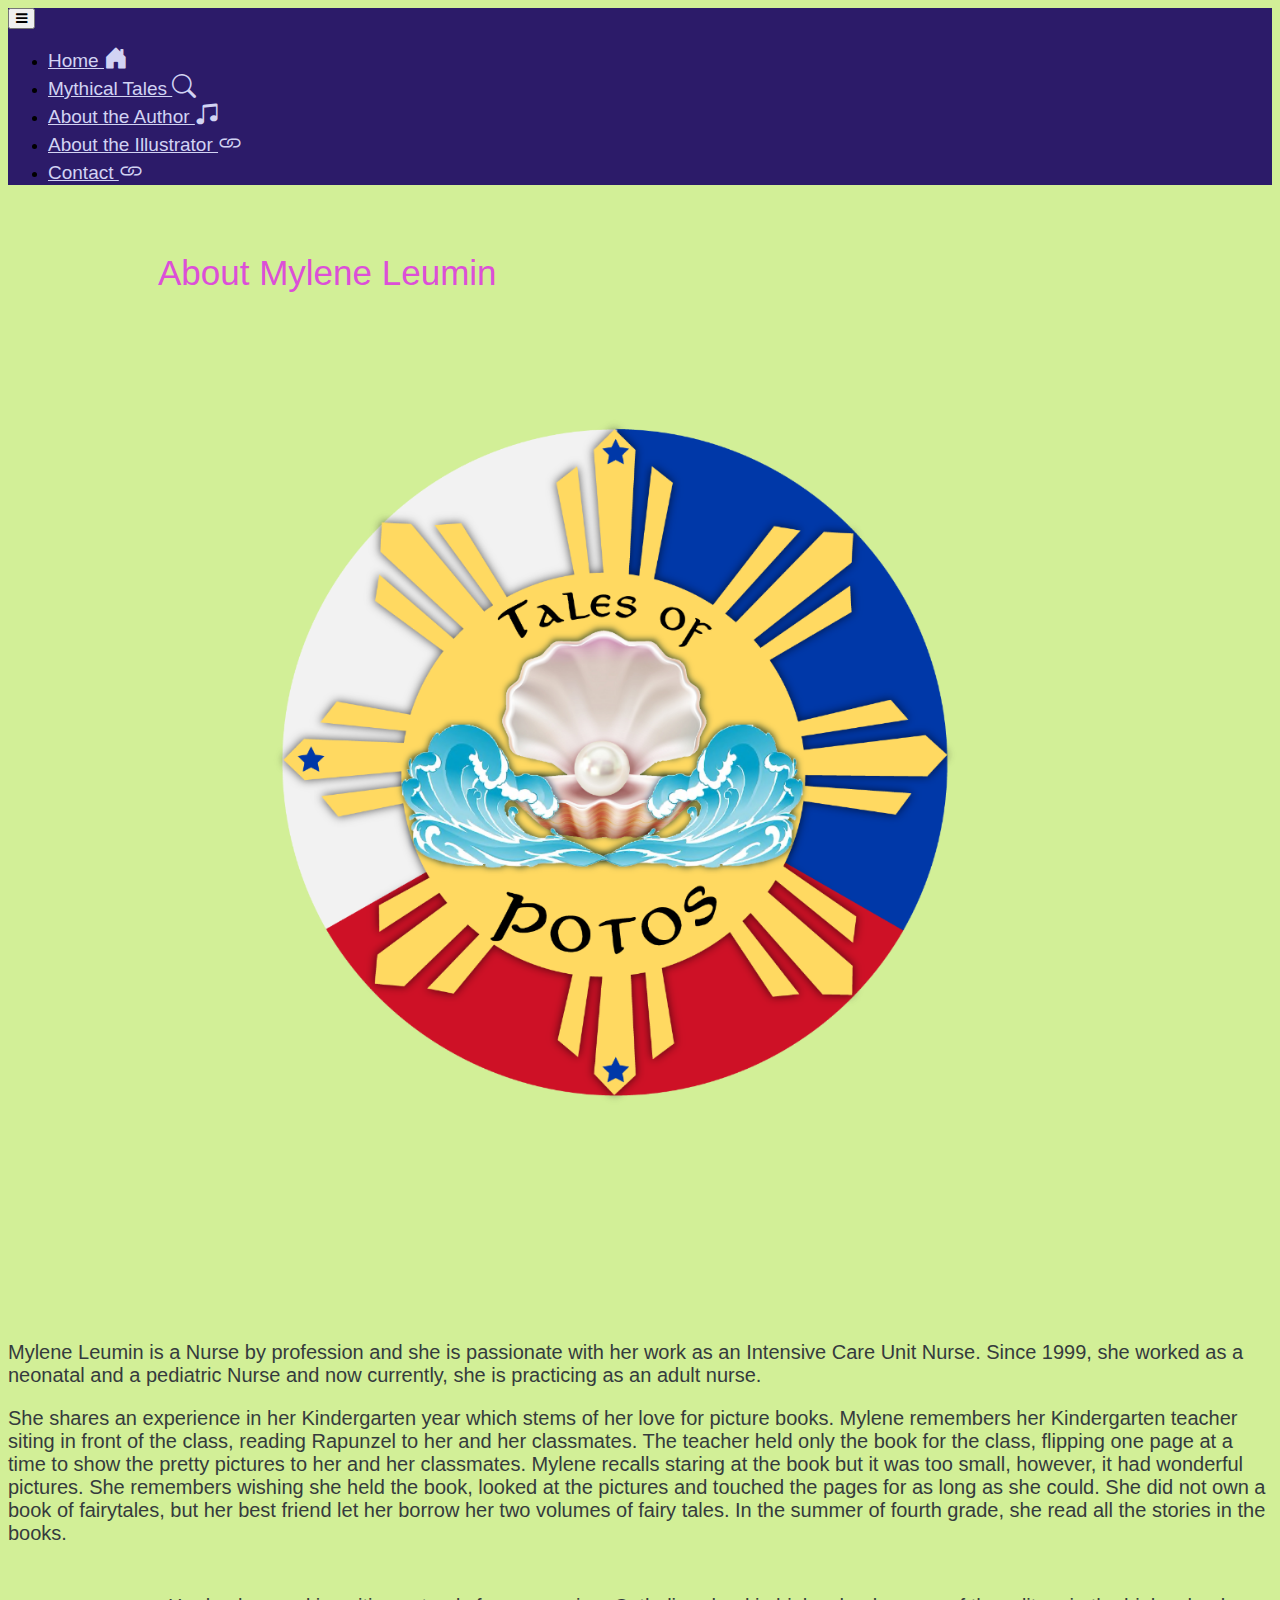
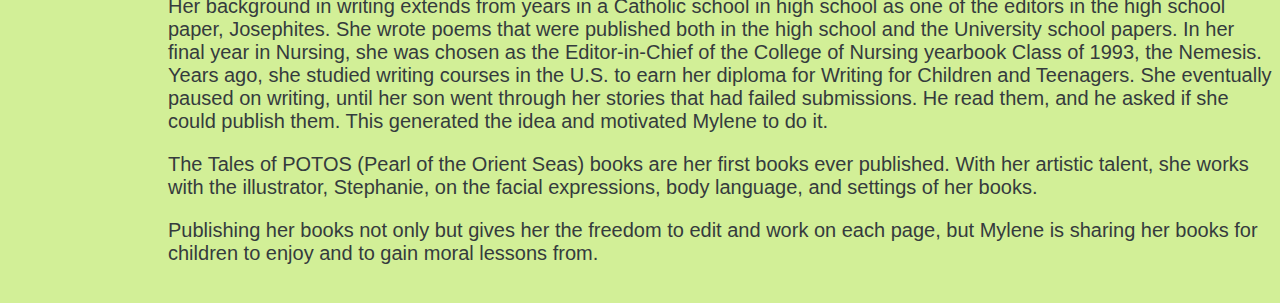
<file: author.html>
<!-- provides a short description of Sweet Tooth Inc. Nav bar to home page. -->
<!DOCTYPE html>
<html lang="en">
<head>
    <meta chartset="UTF-8">
    <meta name="viewport" content="width=device-width, initial-scale=1.0">
    <title>Piano Portfolio</title>
    <link href="https://cdn.jsdelivr.net/npm/bootstrap@5.1.3/dist/css/bootstrap.min.css" rel="stylesheet" integrity="sha384-1BmE4kWBq78iYhFldvKuhfTAU6auU8tT94WrHftjDbrCEXSU1oBoqyl2QvZ6jIW3" crossorigin="anonymous">
    <link rel="stylesheet" href="web_design.css">
    <link rel="stylesheet" href="https://cdnjs.cloudflare.com/ajax/libs/font-awesome/4.7.0/css/font-awesome.min.css">
</head>

<body>
    <nav class="navbar navbar-customclass navbar-expand-lg">
    <div class="container-fluid">
        <a class="navbar-brand" href="#"></a>
        <button class="navbar-toggler" type="button" data-bs-toggle="collapse" data-bs-target="#navbarSupportedContent" aria-controls="navbarSupportedContent" aria-expanded="false" aria-label="Toggle navigation">
        <span class=" navbar-mobile navbar-toggler-icon icon" href="javascript:void(0);" onclick="myFunction()"><i class="fa fa-bars"></i></span>
        </button>
        <div class="navbar-mobile collapse navbar-collapse" id="navbarSupportedContent">
            <ul class="navbar-nav me-auto mb-2 mb-lg-0">
                <li class="nav-item">
                    <a class="nav-link" href="index.html">
                        Home  <i class="bi-house-door-fill" style="font-size: 1.5rem;"></i>
                    </a>
                    </li>
                    <li class="nav-item">
                        <a class="nav-link active" aria-current="page" href="tales.html">
                        Mythical Tales    <i class="bi-search" style="font-size: 1.5rem;"></i>
                        </a>
                    </li>
                    <li class="nav-item">
                        <a class="nav-link" href="author.html">
                        About the Author <i class="bi-music-note-beamed" style="font-size: 1.5rem;"></i>
                        </a>
                    </li>
                    <li class="nav-item">
                        <a class="nav-link" href="illustrator.html">
                        About the Illustrator <i class="bi-link" style="font-size: 1.5rem;"></i>
                        </a>
                    </li>
                    <li class="nav-item">
                        <a class="nav-link" href="contact.html">
                        Contact <i class="bi-link" style="font-size: 1.5rem;"></i>
                        </a>
                    </li>
            </ul>
        </div>
    </div>
    </nav>

    <!-- for mobile sites -->
    <script>
        function myFunction() {
          var x = document.getElementById("mynavbar-mobile");
          if (x.className === "navbar-mobile") {
            x.className += " responsive";
          } else {
            x.className = "navbar-mobile";
          }
        }
    </script>
        <div class="transition">
                <p class="padding"></p>
                    <p class="padding"></p>
                    <div class="row head_wink_wink">
                        <div class="col align_head">
                            About Mylene Leumin
                        </div>
                    </div>

                    <div class="row">
                        <div class="col-md-5 align_head">
                            <img src="logo-01.png", width="80%">
                        </div>
                        <div class="col-md-6 peepee_desc">
                            <p class="padding"></p>
                            <p class="padding"></p>
                            <p>
                                Mylene Leumin is a Nurse by profession and she is passionate with her work as an Intensive Care Unit
                                Nurse. Since 1999, she worked as a neonatal and a pediatric Nurse and now currently, she is practicing
                                as an adult nurse.
                            </p>
                            <p>
                                She shares an experience in her Kindergarten year which stems of her love for picture books.
                                Mylene remembers her Kindergarten teacher siting in front of the class, reading Rapunzel to
                                her and her classmates. The teacher held only the book for the class, flipping one page at a time to show the
                                pretty pictures to her and her classmates. Mylene recalls staring at the book but it was too
                                small, however, it had wonderful pictures. She remembers wishing she held the book, looked
                                at the pictures and touched the pages for as long as she could. She did not own a book of
                                fairytales, but her best friend let her borrow her two volumes of fairy tales. In the summer of
                                fourth grade, she read all the stories in the books.
                            </p>
                        </div>
                    </div>
                    
                    <div class="row">
                        <div class="col-md-11 peepee_desc align_subhead">
                            <p>
                                Her background in writing extends from years in a Catholic school in high school as one of the
                                editors in the high school paper, Josephites. She wrote poems that were published both in the
                                high school and the University school papers. In her final year in Nursing, she was chosen as
                                the Editor-in-Chief of the College of Nursing yearbook Class of 1993, the Nemesis. Years ago,
                                she studied writing courses in the U.S. to earn her diploma for Writing for Children and
                                Teenagers. She eventually paused on writing, until her son went through her stories that had failed
                                submissions. He read them, and he asked if she could publish them. This generated the idea and motivated
                                Mylene to do it.
                            </p>
                            <p>
                                The Tales of POTOS (Pearl of the Orient Seas) books are her first books ever published. With her
                                artistic talent, she works with the illustrator, Stephanie, on the facial expressions, body
                                language, and settings of her books.
                            </p>
                            <p>
                                Publishing her books not only but gives her the freedom to edit and work on each page, but
                                Mylene is sharing her books for children to enjoy and to gain moral lessons from.
                            </p>
                        </div>
                    </div>
            
            <!-- transition -->
        </div>
        <script src="https://cdn.jsdelivr.net/npm/bootstrap@5.1.3/dist/js/bootstrap.bundle.min.js" integrity="sha384-ka7Sk0Gln4gmtz2MlQnikT1wXgYsOg+OMhuP+IlRH9sENBO0LRn5q+8nbTov4+1p" crossorigin="anonymous"></script>
    </body>
</html>
</file>
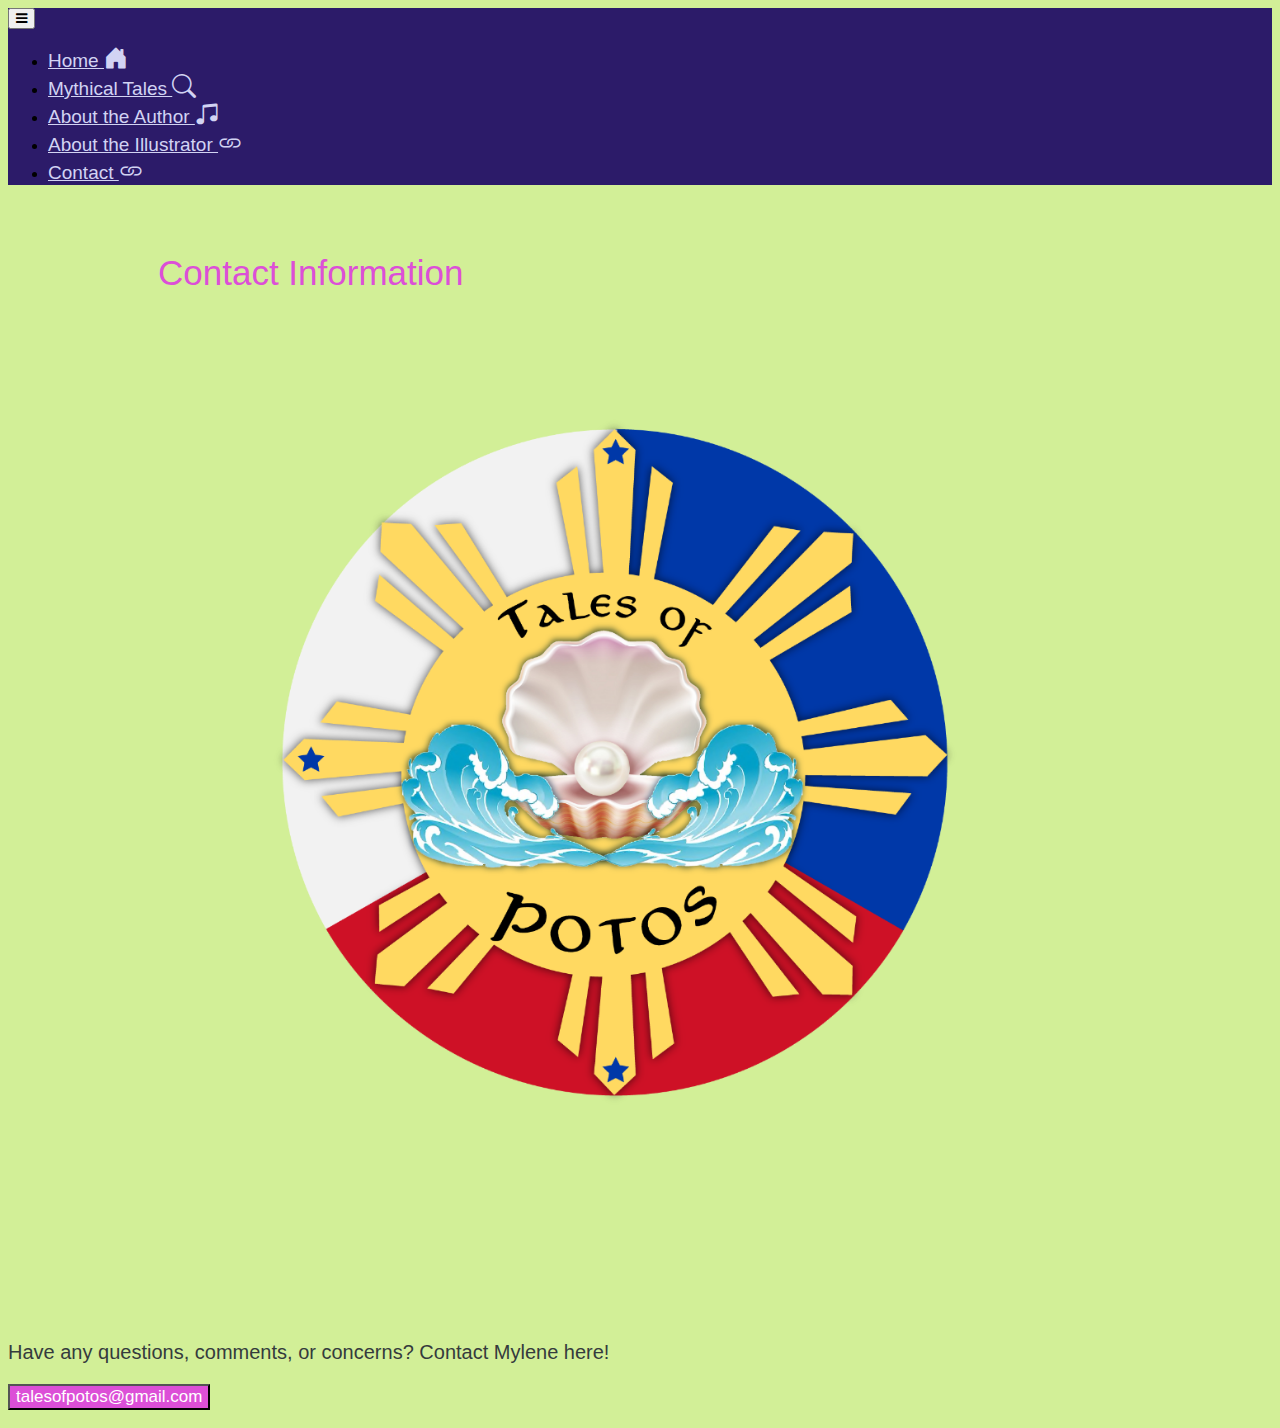
<file: contact.html>
<!-- provides a short description of Sweet Tooth Inc. Nav bar to home page. -->
<!DOCTYPE html>
<html lang="en">

<head>
    <meta chartset="UTF-8">
    <meta name="viewport" content="width=device-width, initial-scale=1.0">
    <title>Other Links</title>
    <link href="https://cdn.jsdelivr.net/npm/bootstrap@5.1.3/dist/css/bootstrap.min.css" rel="stylesheet"
        integrity="sha384-1BmE4kWBq78iYhFldvKuhfTAU6auU8tT94WrHftjDbrCEXSU1oBoqyl2QvZ6jIW3" crossorigin="anonymous">
    <link rel="stylesheet" href="web_design.css">
    <link rel="stylesheet" href="https://cdnjs.cloudflare.com/ajax/libs/font-awesome/4.7.0/css/font-awesome.min.css">
</head>

<body>
    <nav class="navbar navbar-customclass navbar-expand-lg">
        <div class="container-fluid">
            <a class="navbar-brand" href="#"></a>
            <button class="navbar-toggler" type="button" data-bs-toggle="collapse" data-bs-target="#navbarSupportedContent" aria-controls="navbarSupportedContent" aria-expanded="false" aria-label="Toggle navigation">
            <span class=" navbar-mobile navbar-toggler-icon icon" href="javascript:void(0);" onclick="myFunction()"><i class="fa fa-bars"></i></span>
            </button>
            <div class="navbar-mobile collapse navbar-collapse" id="navbarSupportedContent">
                <ul class="navbar-nav me-auto mb-2 mb-lg-0">
                    <li class="nav-item">
                        <a class="nav-link" href="index.html">
                            Home  <i class="bi-house-door-fill" style="font-size: 1.5rem;"></i>
                        </a>
                        </li>
                        <li class="nav-item">
                            <a class="nav-link active" aria-current="page" href="tales.html">
                            Mythical Tales    <i class="bi-search" style="font-size: 1.5rem;"></i>
                            </a>
                        </li>
                        <li class="nav-item">
                            <a class="nav-link" href="author.html">
                            About the Author <i class="bi-music-note-beamed" style="font-size: 1.5rem;"></i>
                            </a>
                        </li>
                        <li class="nav-item">
                            <a class="nav-link" href="illustrator.html">
                            About the Illustrator <i class="bi-link" style="font-size: 1.5rem;"></i>
                            </a>
                        </li>
                        <li class="nav-item">
                            <a class="nav-link" href="contact.html">
                            Contact <i class="bi-link" style="font-size: 1.5rem;"></i>
                            </a>
                        </li>
                </ul>
            </div>
        </div>
    </nav>

    <!-- for mobile sites -->
    <script>
        function myFunction() {
            var x = document.getElementById("mynavbar-mobile");
            if (x.className === "navbar-mobile") {
                x.className += " responsive";
            } else {
                x.className = "navbar-mobile";
            }
        }
    </script>
    <div class="transition">
        <p class="padding"></p>
        <p class="padding"></p>
        <div class="row head_wink_wink">
            <div class="col align_head">
                Contact Information
            </div>
        </div>

        <div class="row">
            <div class="col-md-5 align_head">
                <img src="logo-01.png", width="80%">
            </div>
            <div class="col-md-6 peepee_desc">
                <p class="padding"></p>
                <p class="padding"></p>
                <p>
                    Have any questions, comments, or concerns?
                    Contact Mylene here!
                </p>
                           
                <button class="btn your-mom">
                    talesofpotos@gmail.com
                </button>
            </div>
        </div>
    </div>

    </div>
    </div>
    <script src="https://cdn.jsdelivr.net/npm/bootstrap@5.1.3/dist/js/bootstrap.bundle.min.js"
        integrity="sha384-ka7Sk0Gln4gmtz2MlQnikT1wXgYsOg+OMhuP+IlRH9sENBO0LRn5q+8nbTov4+1p"
        crossorigin="anonymous"></script>
</body>

</html>
</file>
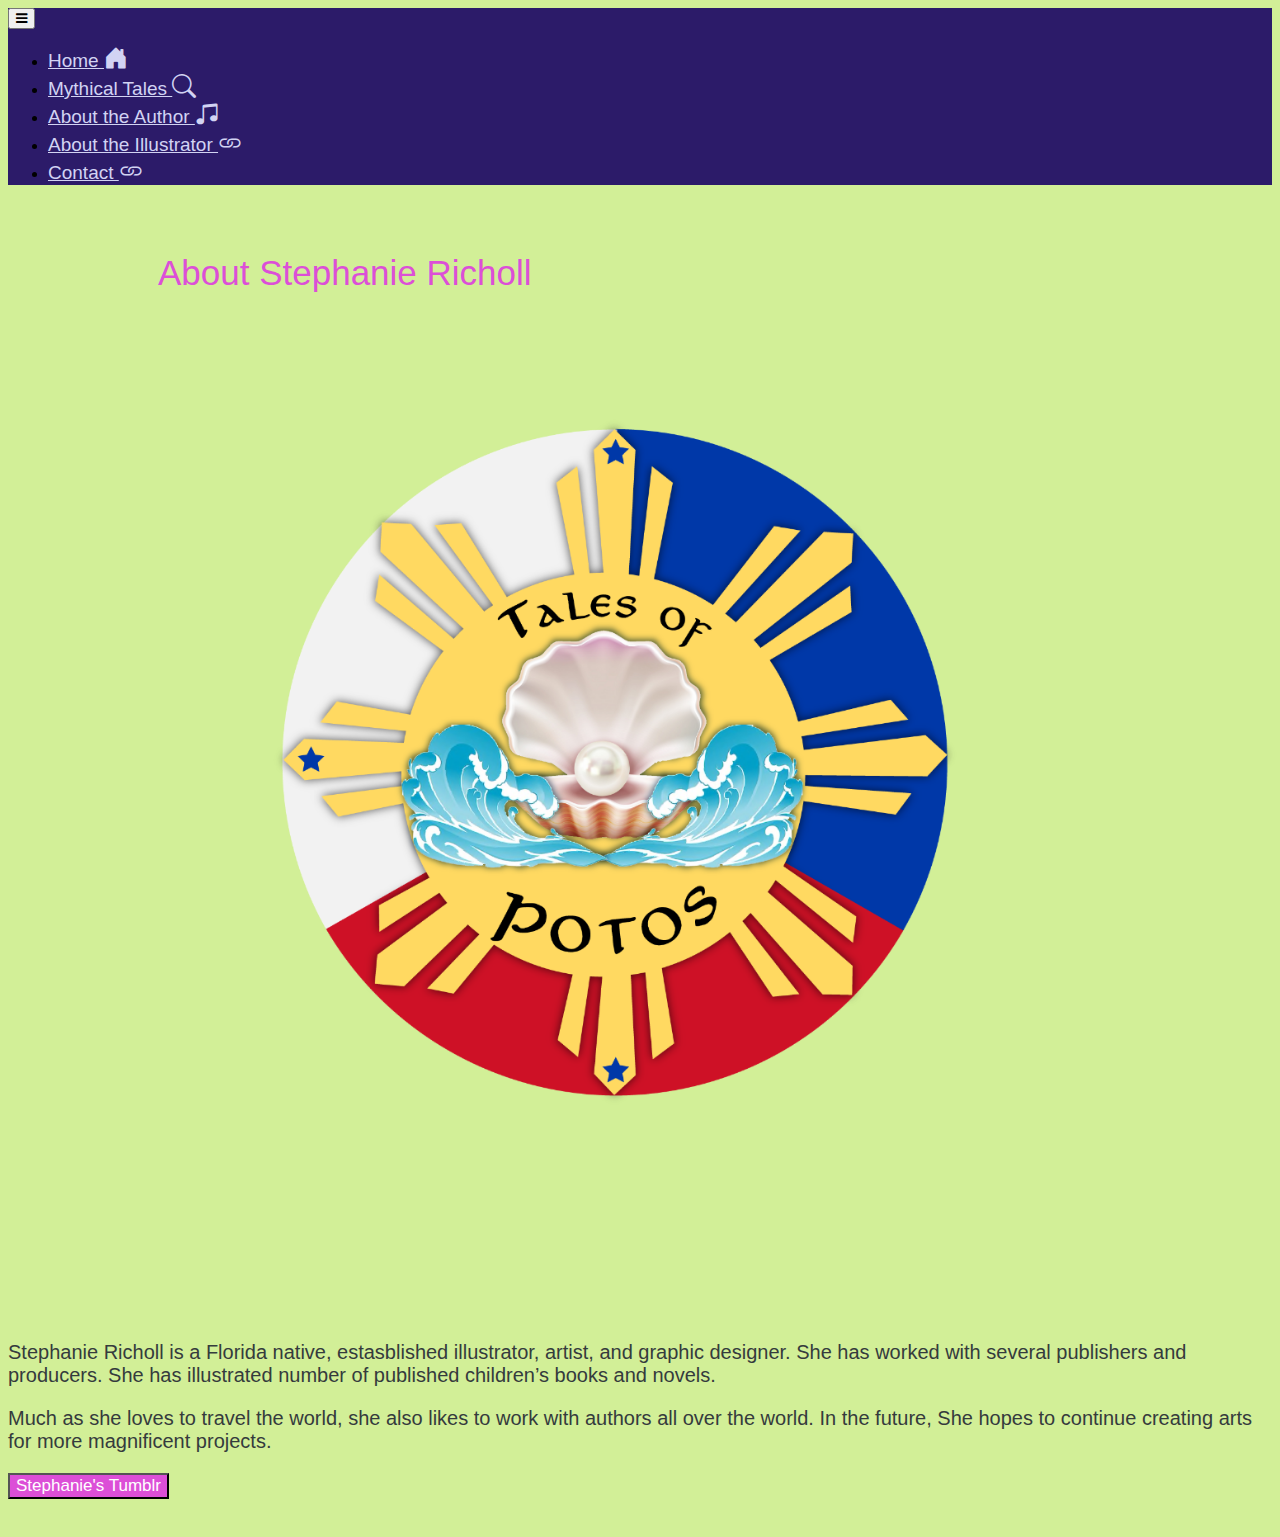
<file: illustrator.html>
<!-- provides a short description of Sweet Tooth Inc. Nav bar to home page. -->
<!DOCTYPE html>
<html lang="en">
<head>
    <meta chartset="UTF-8">
    <meta name="viewport" content="width=device-width, initial-scale=1.0">
    <title>Piano Portfolio</title>
    <link href="https://cdn.jsdelivr.net/npm/bootstrap@5.1.3/dist/css/bootstrap.min.css" rel="stylesheet" integrity="sha384-1BmE4kWBq78iYhFldvKuhfTAU6auU8tT94WrHftjDbrCEXSU1oBoqyl2QvZ6jIW3" crossorigin="anonymous">
    <link rel="stylesheet" href="web_design.css">
    <link rel="stylesheet" href="https://cdnjs.cloudflare.com/ajax/libs/font-awesome/4.7.0/css/font-awesome.min.css">
</head>

<body>
    <nav class="navbar navbar-customclass navbar-expand-lg">
    <div class="container-fluid">
        <a class="navbar-brand" href="#"></a>
        <button class="navbar-toggler" type="button" data-bs-toggle="collapse" data-bs-target="#navbarSupportedContent" aria-controls="navbarSupportedContent" aria-expanded="false" aria-label="Toggle navigation">
        <span class=" navbar-mobile navbar-toggler-icon icon" href="javascript:void(0);" onclick="myFunction()"><i class="fa fa-bars"></i></span>
        </button>
        <div class="navbar-mobile collapse navbar-collapse" id="navbarSupportedContent">
            <ul class="navbar-nav me-auto mb-2 mb-lg-0">
                <li class="nav-item">
                    <a class="nav-link" href="index.html">
                        Home  <i class="bi-house-door-fill" style="font-size: 1.5rem;"></i>
                    </a>
                    </li>
                    <li class="nav-item">
                        <a class="nav-link active" aria-current="page" href="tales.html">
                        Mythical Tales    <i class="bi-search" style="font-size: 1.5rem;"></i>
                        </a>
                    </li>
                    <li class="nav-item">
                        <a class="nav-link" href="author.html">
                        About the Author <i class="bi-music-note-beamed" style="font-size: 1.5rem;"></i>
                        </a>
                    </li>
                    <li class="nav-item">
                        <a class="nav-link" href="illustrator.html">
                        About the Illustrator <i class="bi-link" style="font-size: 1.5rem;"></i>
                        </a>
                    </li>
                    <li class="nav-item">
                        <a class="nav-link" href="contact.html">
                        Contact <i class="bi-link" style="font-size: 1.5rem;"></i>
                        </a>
                    </li>
            </ul>
        </div>
    </div>
    </nav>

    <!-- for mobile sites -->
    <script>
        function myFunction() {
          var x = document.getElementById("mynavbar-mobile");
          if (x.className === "navbar-mobile") {
            x.className += " responsive";
          } else {
            x.className = "navbar-mobile";
          }
        }
    </script>
        <div class="transition">
                <p class="padding"></p>
                    <p class="padding"></p>
                    <div class="row head_wink_wink">
                        <div class="col align_head">
                            About Stephanie Richoll
                        </div>
                    </div>

                    <div class="row">
                        <div class="col-md-5 align_head">
                            <img src="logo-01.png", width="80%">
                        </div>
                        <div class="col-md-6 peepee_desc">
                            <p class="padding"></p>
                            <p class="padding"></p>
                            <p>
                                Stephanie Richoll is a Florida native, estasblished illustrator, artist, and graphic designer. She has worked
                                with several publishers and producers. She has illustrated number of published children’s books and
                                novels.
                            </p>
                            <p>
                                Much as she loves to travel the world, she also likes to work with authors all over the world. In the
                                future, She hopes to continue creating arts for more magnificent projects.
                            </p>
                            <button class="btn your-mom" onclick="window.location.href='https://stephaniericholl.tumblr.com/';">
                                Stephanie's Tumblr
                            </button>
                            </p>
                        </div>
                    </div>
            
            <!-- transition -->
        </div>
        <script src="https://cdn.jsdelivr.net/npm/bootstrap@5.1.3/dist/js/bootstrap.bundle.min.js" integrity="sha384-ka7Sk0Gln4gmtz2MlQnikT1wXgYsOg+OMhuP+IlRH9sENBO0LRn5q+8nbTov4+1p" crossorigin="anonymous"></script>
    </body>
</html>
</file>
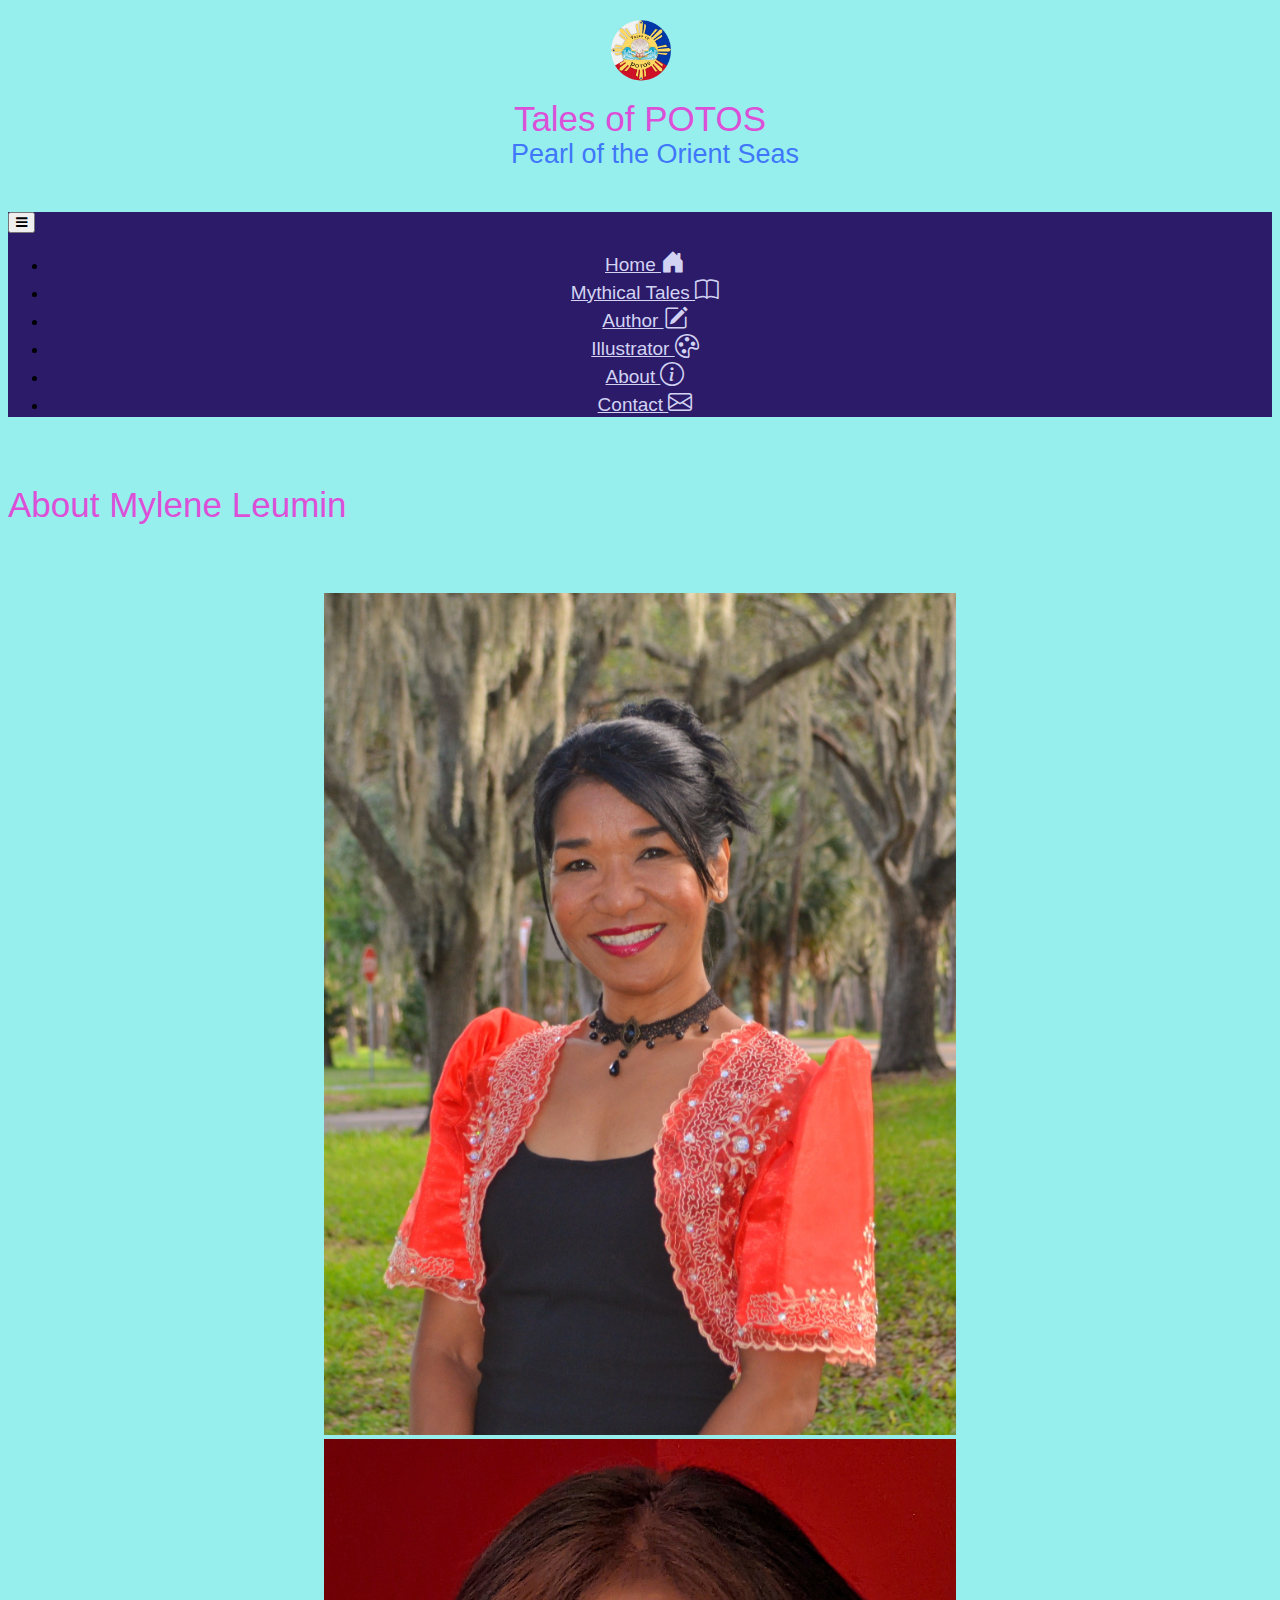
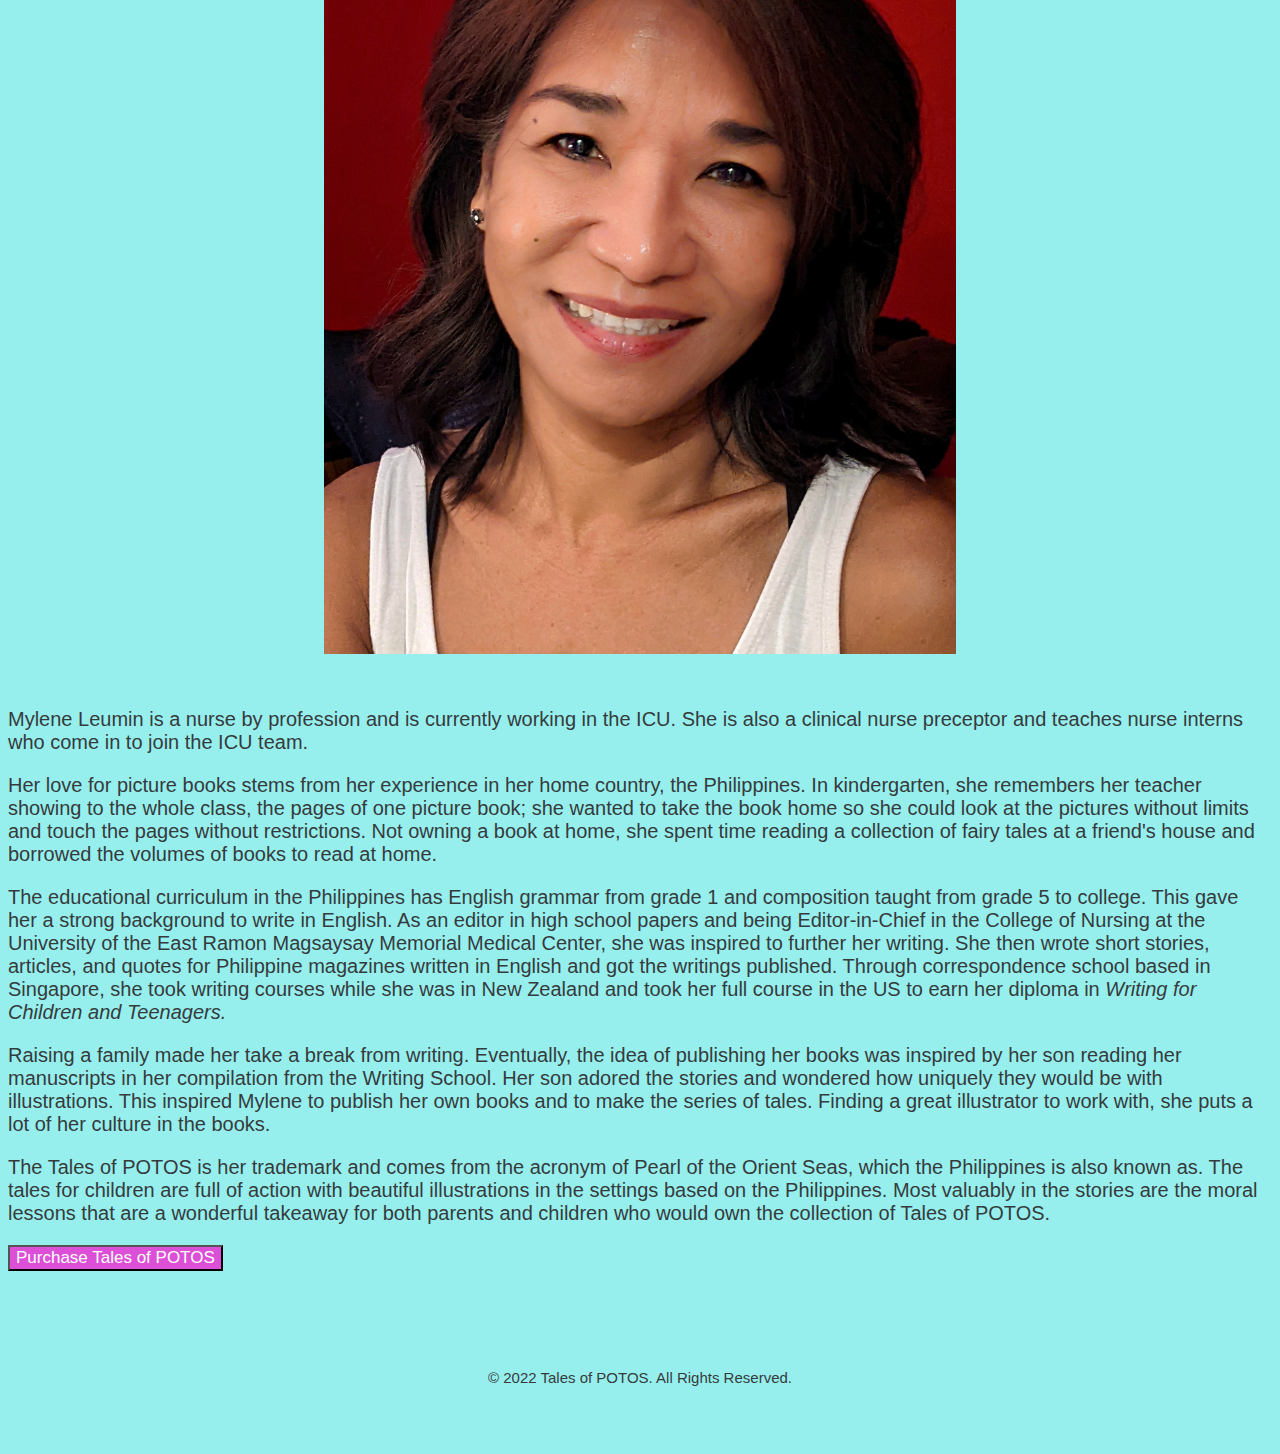
<file: templates/author.html>
<!-- provides a short description of Sweet Tooth Inc. Nav bar to home page. -->
<!DOCTYPE html>
<html lang="en">
<head>
    <meta chartset="UTF-8">
    <meta name="viewport" content="width=device-width, initial-scale=1.0">
    <title>About the Author</title>
    <link href="https://cdn.jsdelivr.net/npm/bootstrap@5.1.3/dist/css/bootstrap.min.css" rel="stylesheet" integrity="sha384-1BmE4kWBq78iYhFldvKuhfTAU6auU8tT94WrHftjDbrCEXSU1oBoqyl2QvZ6jIW3" crossorigin="anonymous">
    <link rel="stylesheet" href="../static/web_design.css">
    <link rel="stylesheet" href="https://cdnjs.cloudflare.com/ajax/libs/font-awesome/4.7.0/css/font-awesome.min.css">
</head>

<body>
    <center>
        <img src="../static/logo-01.png", width="80px">
        <div class="row justify-content-center align-items-center">
            <div class="col-md-12 head_wink_wink" style="margin : 0; padding-top:0; margin-bottom: 0;">
                Tales of POTOS
            </div>
            <div class="col-md-12 deez_nuts_subhead" style="margin : 0; padding-top:0; margin-bottom: 0;">
                Pearl of the Orient Seas
            </div>
        </div>
    </center>

    <p class="padding"></p>

        <nav class="navbar navbar-customclass navbar-expand-lg">
            <div class="container-fluid">
                <a class="navbar-brand" href="#"></a>
                <button class="navbar-toggler" type="button" data-bs-toggle="collapse" data-bs-target="#navbarSupportedContent" aria-controls="navbarSupportedContent" aria-expanded="false" aria-label="Toggle navigation">
                <span class=" navbar-mobile navbar-toggler-icon icon" href="javascript:void(0);" onclick="myFunction()"><i class="fa fa-bars"></i></span>
                </button>
                <div class="navbar-mobile collapse navbar-collapse" id="navbarSupportedContent">
                    <center>
                    <div class="container">
                    <ul class="navbar-nav me-auto mb-2 mb-lg-0">
                        <li class="nav-item">
                        <a class="nav-link" href="../index.html">
                            Home  <i class="bi-house-door-fill" style="font-size: 1.5rem;"></i>
                        </a>
                        </li>
                        <li class="nav-item">
                            <a class="nav-link active" aria-current="page" href="../templates/tales.html">
                            Mythical Tales    <i class="bi-book" style="font-size: 1.5rem;"></i>
                            </a>
                        </li>
                        <li class="nav-item">
                            <a class="nav-link" href="../templates/author.html">
                            Author <i class="bi-pencil-square" style="font-size: 1.5rem;"></i>
                            </a>
                        </li>
                        <li class="nav-item">
                            <a class="nav-link" href="../templates/illustrator.html">
                            Illustrator <i class="bi-palette" style="font-size: 1.5rem;"></i>
                            </a>
                        </li>
                        <li class="nav-item">
                            <a class="nav-link active" aria-current="page" href="../templates/about.html">
                            About    <i class="bi-info-circle" style="font-size: 1.5rem;"></i>
                            </a>
                        </li>
                        <li class="nav-item">
                            <a class="nav-link active" aria-current="page" href="../templates/contact.html">
                            Contact   <i class="bi-envelope" style="font-size: 1.5rem;"></i>
                            </a>
                        </li>
                    </ul>
                    </div>
                    </center>
                </div>
            </div>
        </nav>

    <!-- for mobile sites -->
    <script>
        function myFunction() {
          var x = document.getElementById("mynavbar-mobile");
          if (x.className === "navbar-mobile") {
            x.className += " responsive";
          } else {
            x.className = "navbar-mobile";
          }
        }
    </script>
        <div class="container">
            <div class="transition">
                <p class="padding"></p>
                    <p class="padding"></p>
                    <div class="row head_wink_wink justify-content-center align-items-center">
                        <div class="col-md-11">
                            About Mylene Leumin
                        </div>
                    </div>

                    <div class="row justify-content-center align-items-center">
                        <p class="padding"></p>
                        <p class="padding"></p>
                        <div class="col-md-5">  
                            <center>            
                            <img src="../static/mom_profile.jpg", width="50%">
                            </center>  
                        </div>
                        <div class="col-md-5">
                            <center>
                            <img src="../static/mom_profile2.jpeg", width="50%">
                            </center>
                        </div>
                    <!-- </center> -->
                    </div>
                    
                    <div class="row justify-content-center align-items-center">
                        <div class="col-md-11 peepee_desc">
                            <p class="padding"></p>
                            <p>
                                Mylene Leumin is a nurse by profession and is currently working in the ICU. She is also a clinical nurse
                            preceptor and teaches nurse interns who come in to join the ICU team.
                            </p>
                            <p>Her love for picture books stems from her experience in her home country, the Philippines. In
                                kindergarten, she remembers her teacher showing to the whole class, the pages of one picture
                                book; she wanted to take the book home so she could look at the pictures without limits and
                                touch the pages without restrictions. Not owning a book at home, she spent time reading a
                                collection of fairy tales at a friend's house and borrowed the volumes of books to read at home.</p>

                                <p>The educational curriculum in the Philippines has English grammar from grade 1 and
                                    composition taught from grade 5 to college. This gave her a strong background to write in
                                    English. As an editor in high school papers and being Editor-in-Chief in the College of Nursing at
                                    the University of the East Ramon Magsaysay Memorial Medical Center, she was inspired to
                                    further her writing. She then wrote short stories, articles, and quotes for Philippine magazines
                                    written in English and got the writings published. Through correspondence school based in
                                    Singapore, she took writing courses while she was in New Zealand and took her full course in the
                                    US to earn her diploma in <em>Writing for Children and Teenagers.</em></p>

                                <p>Raising a family made her take a break from writing. Eventually, the idea of publishing her
                                    books was inspired by her son reading her manuscripts in her compilation from the Writing
                                    School. Her son adored the stories and wondered how uniquely they would be with illustrations.
                                    This inspired Mylene to publish her own books and to make the series of tales. Finding a great
                                    illustrator to work with, she puts a lot of her culture in the books.</p>

                                <p>The Tales of POTOS is her trademark and comes from the acronym of Pearl of the Orient Seas,
                                    which the Philippines is also known as. The tales for children are full of action with beautiful
                                    illustrations in the settings based on the Philippines. Most valuably in the stories are the moral
                                    lessons that are a wonderful takeaway for both parents and children who would own the
                                    collection of Tales of POTOS.</p>


                                <button class="btn your-mom" onclick="window.location.href='http://amazon.com/author/myleneleumin';">
                                    Purchase Tales of POTOS
                                </button>
                            </p>
                        </div>
                    </div>
                
                <p class="padding"></p>
                <p class="padding"></p>


                <div class="row">
                    <div class="col-lg peepee_small">
                        <center>
                            © 2022 Tales of POTOS. All Rights Reserved.
                        </center>
                    </div>
                </div>
                <p class="padding"></p>
                <p class="padding"></p>
            
            <!-- transition -->
            </div>
            <!-- container -->
        </div>
        <script src="https://cdn.jsdelivr.net/npm/bootstrap@5.1.3/dist/js/bootstrap.bundle.min.js" integrity="sha384-ka7Sk0Gln4gmtz2MlQnikT1wXgYsOg+OMhuP+IlRH9sENBO0LRn5q+8nbTov4+1p" crossorigin="anonymous"></script>
    </body>
</html>
</file>
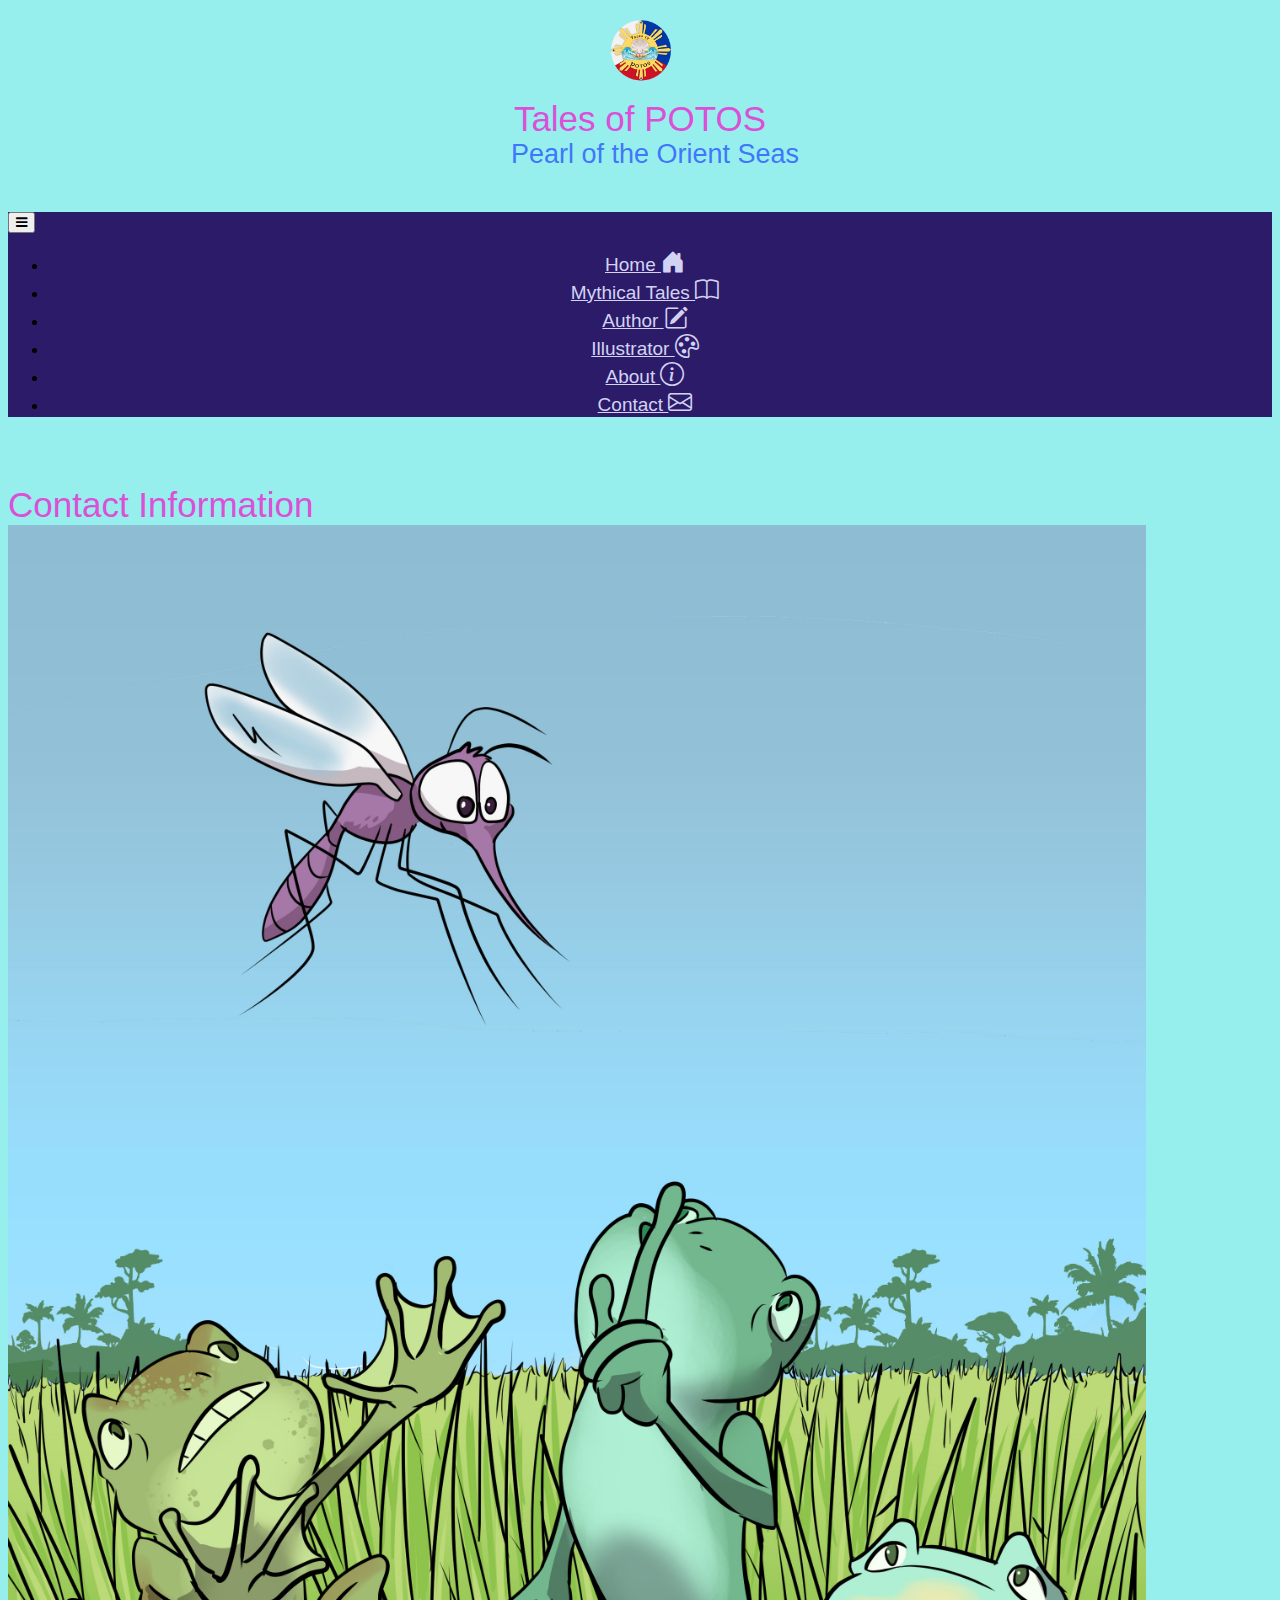
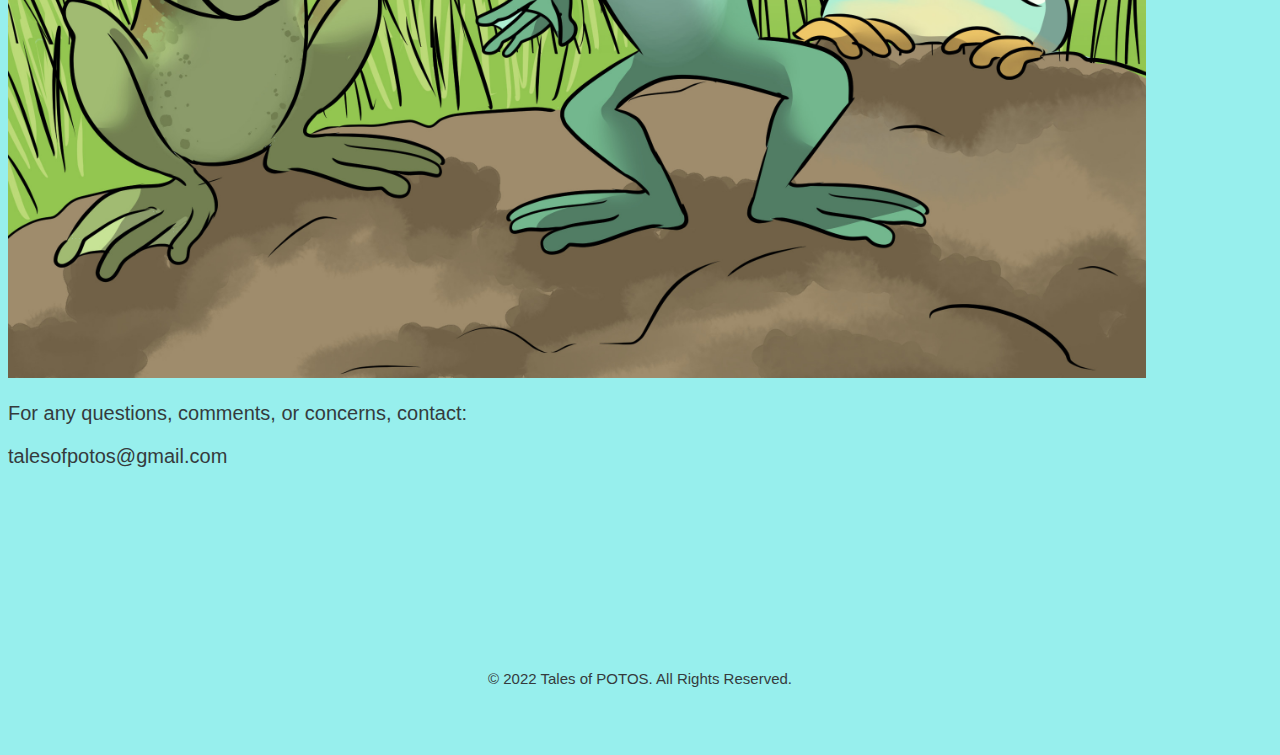
<file: templates/contact.html>
<!-- provides a short description of Sweet Tooth Inc. Nav bar to home page. -->
<!DOCTYPE html>
<html lang="en">

<head>
    <meta chartset="UTF-8">
    <meta name="viewport" content="width=device-width, initial-scale=1.0">
    <title>Other Links</title>
    <link href="https://cdn.jsdelivr.net/npm/bootstrap@5.1.3/dist/css/bootstrap.min.css" rel="stylesheet"
        integrity="sha384-1BmE4kWBq78iYhFldvKuhfTAU6auU8tT94WrHftjDbrCEXSU1oBoqyl2QvZ6jIW3" crossorigin="anonymous">
    <link rel="stylesheet" href="../static/web_design.css">
    <link rel="stylesheet" href="https://cdnjs.cloudflare.com/ajax/libs/font-awesome/4.7.0/css/font-awesome.min.css">
</head>

<body>
    <center>
        <img src="../static/logo-01.png", width="80px">
        <div class="row justify-content-center align-items-center">
            <div class="col-md-12 head_wink_wink" style="margin : 0; padding-top:0; margin-bottom: 0;">
                Tales of POTOS
            </div>
            <div class="col-md-12 deez_nuts_subhead" style="margin : 0; padding-top:0; margin-bottom: 0;">
                Pearl of the Orient Seas
            </div>
        </div>
    </center>

    <p class="padding"></p>

        <nav class="navbar navbar-customclass navbar-expand-lg">
            <div class="container-fluid">
                <a class="navbar-brand" href="#"></a>
                <button class="navbar-toggler" type="button" data-bs-toggle="collapse" data-bs-target="#navbarSupportedContent" aria-controls="navbarSupportedContent" aria-expanded="false" aria-label="Toggle navigation">
                <span class=" navbar-mobile navbar-toggler-icon icon" href="javascript:void(0);" onclick="myFunction()"><i class="fa fa-bars"></i></span>
                </button>
                <div class="navbar-mobile collapse navbar-collapse" id="navbarSupportedContent">
                    <center>
                    <div class="container">
                    <ul class="navbar-nav me-auto mb-2 mb-lg-0">
                        <li class="nav-item">
                        <a class="nav-link" href="../index.html">
                            Home  <i class="bi-house-door-fill" style="font-size: 1.5rem;"></i>
                        </a>
                        </li>
                        <li class="nav-item">
                            <a class="nav-link active" aria-current="page" href="../templates/tales.html">
                            Mythical Tales    <i class="bi-book" style="font-size: 1.5rem;"></i>
                            </a>
                        </li>
                        <li class="nav-item">
                            <a class="nav-link" href="../templates/author.html">
                            Author <i class="bi-pencil-square" style="font-size: 1.5rem;"></i>
                            </a>
                        </li>
                        <li class="nav-item">
                            <a class="nav-link" href="../templates/illustrator.html">
                            Illustrator <i class="bi-palette" style="font-size: 1.5rem;"></i>
                            </a>
                        </li>
                        <li class="nav-item">
                            <a class="nav-link active" aria-current="page" href="../templates/about.html">
                            About    <i class="bi-info-circle" style="font-size: 1.5rem;"></i>
                            </a>
                        </li>
                        <li class="nav-item">
                            <a class="nav-link active" aria-current="page" href="../templates/contact.html">
                            Contact   <i class="bi-envelope" style="font-size: 1.5rem;"></i>
                            </a>
                        </li>
                    </ul>
                    </div>
                    </center>
                </div>
            </div>
        </nav>

    <!-- for mobile sites -->
    <script>
        function myFunction() {
            var x = document.getElementById("mynavbar-mobile");
            if (x.className === "navbar-mobile") {
                x.className += " responsive";
            } else {
                x.className = "navbar-mobile";
            }
        }
    </script>
    <div class="transition">
        <div class="container">
            <p class="padding"></p>
            <p class="padding"></p>
            <div class="row head_wink_wink justify-content-center align-items-center">
                <div class="col-md-11">
                    Contact Information
                </div>
            </div>

            <div class="row justify-content-center align-items-center">
                <div class="col-md-5">
                    <img src="../static/questions_comments.jpeg", width="90%">
                </div>
                <div class="col-md-6 peepee_desc">
                    <p>
                        For any questions, comments, or concerns, contact:
                    </p>
                    <p>
                        talesofpotos@gmail.com
                    </p>
                            
                </div>
            </div>
            <p class="padding"></p>
            <p class="padding"></p>
            <p class="padding"></p>
            <p class="padding"></p>
            <p class="padding"></p>
            <p class="padding"></p>
            <div class="row">
                <div class="col-lg peepee_small">
                    <center>
                        © 2022 Tales of POTOS. All Rights Reserved.
                    </center>
                </div>
            </div>
            <p class="padding"></p>
            <p class="padding"></p>
        </div>
    </div>

    <script src="https://cdn.jsdelivr.net/npm/bootstrap@5.1.3/dist/js/bootstrap.bundle.min.js"
        integrity="sha384-ka7Sk0Gln4gmtz2MlQnikT1wXgYsOg+OMhuP+IlRH9sENBO0LRn5q+8nbTov4+1p"
        crossorigin="anonymous"></script>
</body>

</html>
</file>
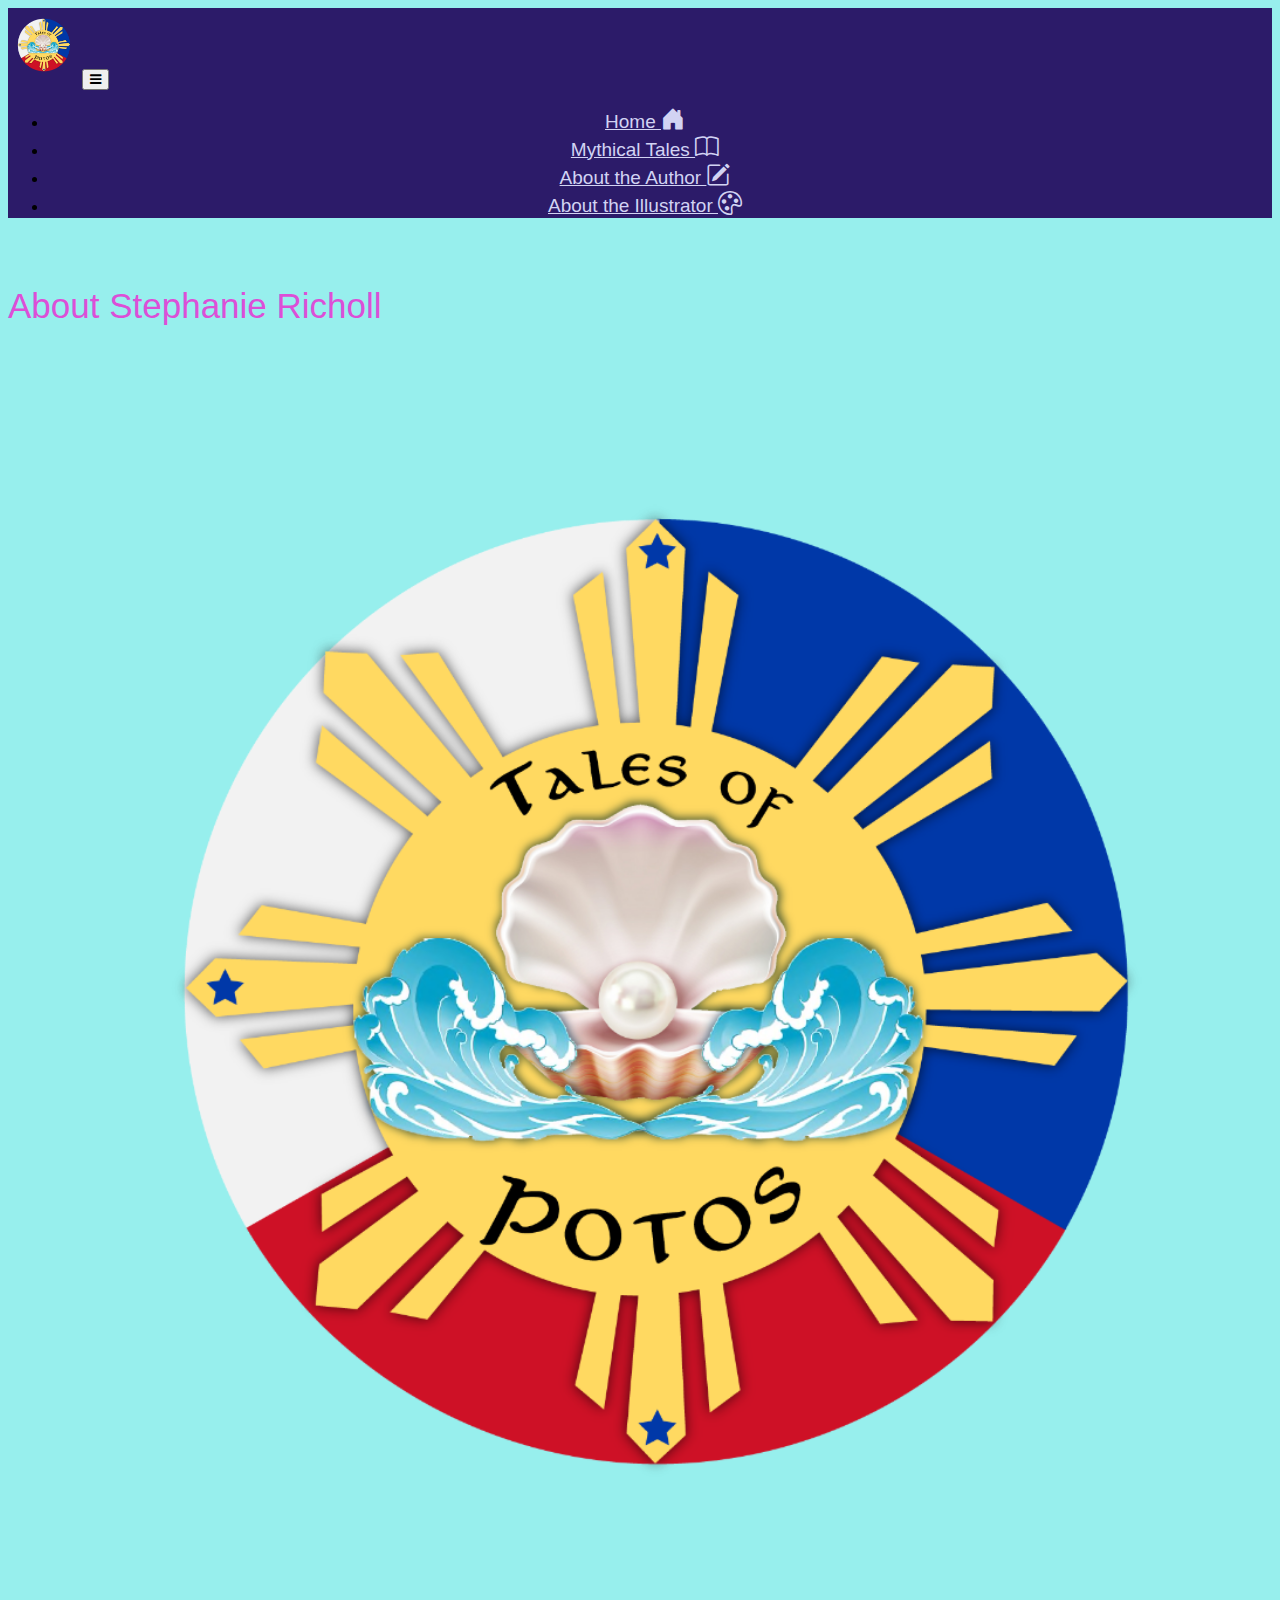
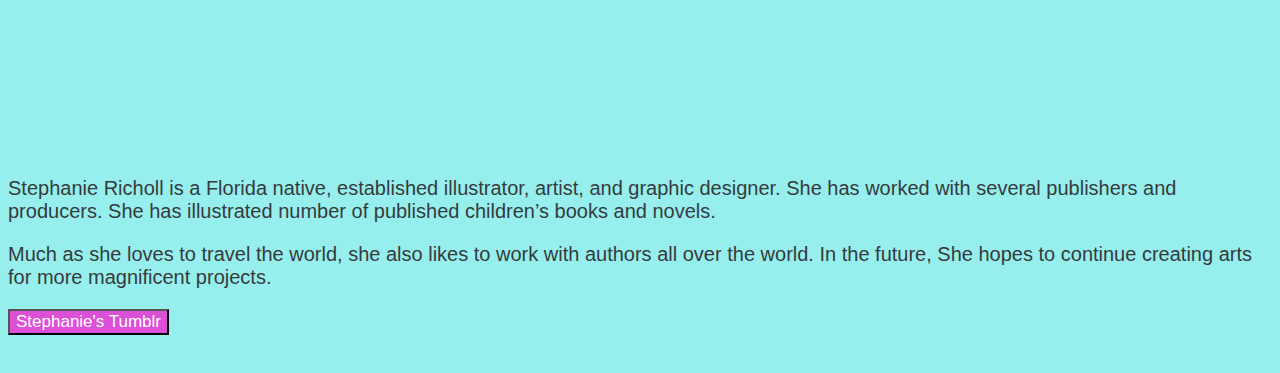
<file: templates/illustrator.html>
<!-- provides a short description of Sweet Tooth Inc. Nav bar to home page. -->
<!DOCTYPE html>
<html lang="en">
<head>
    <meta chartset="UTF-8">
    <meta name="viewport" content="width=device-width, initial-scale=1.0">
    <title>About the Illustrator</title>
    <link href="https://cdn.jsdelivr.net/npm/bootstrap@5.1.3/dist/css/bootstrap.min.css" rel="stylesheet" integrity="sha384-1BmE4kWBq78iYhFldvKuhfTAU6auU8tT94WrHftjDbrCEXSU1oBoqyl2QvZ6jIW3" crossorigin="anonymous">
    <link rel="stylesheet" href="../static/web_design.css">
    <link rel="stylesheet" href="https://cdnjs.cloudflare.com/ajax/libs/font-awesome/4.7.0/css/font-awesome.min.css">
</head>

<body>
    <nav class="navbar navbar-customclass navbar-expand-lg">
    <div class="container-fluid">
        <img src="../static/logo-01.png", width="70px">
        <a class="navbar-brand" href="#"></a>
        <button class="navbar-toggler" type="button" data-bs-toggle="collapse" data-bs-target="#navbarSupportedContent" aria-controls="navbarSupportedContent" aria-expanded="false" aria-label="Toggle navigation">
        <span class=" navbar-mobile navbar-toggler-icon icon" href="javascript:void(0);" onclick="myFunction()"><i class="fa fa-bars"></i></span>
        </button>
        <div class="navbar-mobile collapse navbar-collapse" id="navbarSupportedContent">
            <center>
            <div class="container">
            <ul class="navbar-nav me-auto mb-2 mb-lg-0">
                <li class="nav-item">
                    <a class="nav-link" href="../index.html">
                        Home  <i class="bi-house-door-fill" style="font-size: 1.5rem;"></i>
                    </a>
                </li>
                <li class="nav-item">
                    <a class="nav-link active" aria-current="page" href="../templates/tales.html">
                    Mythical Tales    <i class="bi-book" style="font-size: 1.5rem;"></i>
                    </a>
                </li>
                <li class="nav-item">
                    <a class="nav-link" href="../templates/author.html">
                    About the Author <i class="bi-pencil-square" style="font-size: 1.5rem;"></i>
                    </a>
                </li>
                <li class="nav-item">
                    <a class="nav-link" href="templates/illustrator.html">
                    About the Illustrator <i class="bi-palette" style="font-size: 1.5rem;"></i>
                    </a>
                </li>
            </ul>
            </div>
            </center>
        </div>
    </div>
    </nav>

    <!-- for mobile sites -->
    <script>
        function myFunction() {
          var x = document.getElementById("mynavbar-mobile");
          if (x.className === "navbar-mobile") {
            x.className += " responsive";
          } else {
            x.className = "navbar-mobile";
          }
        }
    </script>
        <div class="container">
            <div class="transition">
                <p class="padding"></p>
                    <p class="padding"></p>
                    <div class="row head_wink_wink justify-content-center align-items-center">
                        <div class="col-md-11">
                            About Stephanie Richoll
                        </div>
                    </div>

                    <div class="row justify-content-center align-items-center">
                        <div class="col-md-5">
                            <img src="../static/logo-01.png", width="100%">
                        </div>
                        <div class="col-md-6 peepee_desc">
                            <p class="padding"></p>
                            <p class="padding"></p>
                            <p>
                                Stephanie Richoll is a Florida native, established illustrator, artist, and graphic designer. She has worked
                                with several publishers and producers. She has illustrated number of published children’s books and
                                novels.
                            </p>
                            <p>
                                Much as she loves to travel the world, she also likes to work with authors all over the world. In the
                                future, She hopes to continue creating arts for more magnificent projects.
                            </p>
                            <button class="btn your-mom" onclick="window.location.href='https://stephaniericholl.tumblr.com/';">
                                Stephanie's Tumblr
                            </button>
                            </p>
                        </div>
                    </div>
            
            <!-- transition -->
            </div>
        <!-- container -->
        </div>
        <script src="https://cdn.jsdelivr.net/npm/bootstrap@5.1.3/dist/js/bootstrap.bundle.min.js" integrity="sha384-ka7Sk0Gln4gmtz2MlQnikT1wXgYsOg+OMhuP+IlRH9sENBO0LRn5q+8nbTov4+1p" crossorigin="anonymous"></script>
    </body>
</html>
</file>
<file: web_design.css>
/********************************* for boobstrap icons***********************************/
@import url("https://cdn.jsdelivr.net/npm/bootstrap-icons@1.8.1/font/bootstrap-icons.css");

/********************************* page transitions ************************************/
.transition {
    animation: transitionIn 1.1s;
}

@keyframes transitionIn {
    from {
        opacity: 0;
        transform: translateY(20px);
    }

    to {
        opacity: 1;
        transform: translateY(0px);
    }
}

@keyframes transitionDown {
    from {
        opacity: 0;
        transform: translateY(-20px);
    }

    to {
        opacity: 1;
        transform: translateY(0px);
    }
}

/************************************ navigation bar bullshit ***********************************/
.navbar-customclass {

    /* background-color:#c6e2ff; */
    background-color:#2c1b69;
}
/* changing brand text color*/
.navbar-customclass .navbar-brand,
.navbar-customclass .navbar-text {
    color:white;
    font-size: 17px;
    font-family: 'Trebuchet MS', sans-serif;
}
/* navigation link text color */
.navbar-customclass .navbar-nav .nav-link {
    color:#d2d3f3;
    padding-right: 30px;
    font-size:19px;
    font-family: 'Trebuchet MS', sans-serif;
}
/* navigation links anchor hover and active styles */
.navbar-customclass .nav-item.active .nav-link,
.navbar-customclass .nav-item:hover .nav-link {
    color:white;
    font-size: 19px;
    font-family: 'Trebuchet MS', sans-serif;
}

 /********************** color theme, background, and formatting *************************/
body {
    background-color: #d2ef97;
    background-size: auto;
    }
            
    .the-row {
        background-color:#c6e2ff;
        height: 400px;
    }

    .your-mom {
        background-color: #dc4fd7;
        color: white;
        font-size: 17px;
        font-family: 'Trebuchet MS', sans-serif;
    }

    .padding {
        padding-top: 10px;
        
    }

    .head_wink_wink {
        color: #dc4fd7;
        font-size: 35px;
        font-family: 'Geneva', sans-serif;
    }

    .deez_nuts_subhead {
        font-size: 27px;
        padding-left: 30px;
        padding-top: 10px;
        border-top: #c0c0c0;
        color: #3f77fa;
        font-family: 'Geneva', sans-serif;
    }

    .peepee_desc {
        padding-bottom: 10px;
        color: #353b3d;
        font-size: 20px;
        font-family: 'Geneva', sans-serif;
    }

    .row .align_head{
        text-align:left;
        padding-left:150px;
        }

    .row .align_subhead{
        text-align:left;
        padding-left:160px;
        }

    .contact {
        color: #94dbff;
        font-size: 17px;
        font-family: 'Geneva', sans-serif;
    }
</file>
<file: static/web_design.css>
/********************************* for boobstrap icons***********************************/
@import url("https://cdn.jsdelivr.net/npm/bootstrap-icons@1.8.1/font/bootstrap-icons.css");

/********************************* page transitions ************************************/
.transition {
    animation: transitionIn 1.1s;
}

@keyframes transitionIn {
    from {
        opacity: 0;
        transform: translateY(20px);
    }

    to {
        opacity: 1;
        transform: translateY(0px);
    }
}

@keyframes transitionDown {
    from {
        opacity: 0;
        transform: translateY(-20px);
    }

    to {
        opacity: 1;
        transform: translateY(0px);
    }
}

/************************************ navigation bar bullshit ***********************************/
.navbar-customclass {

    /* background-color:#c6e2ff; */
    background-color:#2c1b69;
}
/* changing brand text color*/
.navbar-customclass .navbar-brand,
.navbar-customclass .navbar-text {
    color:white;
    font-size: 17px;
    font-family: 'Trebuchet MS', sans-serif;
}
/* navigation link text color */
.navbar-customclass .navbar-nav .nav-link {
    color:#d2d3f3;
    padding-right: 30px;
    font-size:19px;
    font-family: 'Trebuchet MS', sans-serif;
}
/* navigation links anchor hover and active styles */
.navbar-customclass .nav-item.active .nav-link,
.navbar-customclass .nav-item:hover .nav-link {
    color:white;
    font-size: 19px;
    font-family: 'Trebuchet MS', sans-serif;
}

 /********************** color theme, background, and formatting *************************/
body {
    background-color: #97efed;
    background-size: auto;
    }
            
    .the-row {
        background-color:#c6e2ff;
        height: 400px;
    }

    .your-mom {
        background-color: #dc4fd7;
        color: white;
        font-size: 17px;
        font-family: 'Trebuchet MS', sans-serif;
    }

    .padding {
        padding-top: 10px;
        
    }

    .head_wink_wink {
        color: #dc4fd7;
        font-size: 35px;
        font-family: 'Geneva', sans-serif;
    }

    .deez_nuts_subhead {
        font-size: 27px;
        padding-left: 30px;
        padding-top: 10px;
        border-top: #c0c0c0;
        color: #3f77fa;
        font-family: 'Geneva', sans-serif;
    }

    .peepee_desc {
        padding-bottom: 10px;
        color: #353b3d;
        font-size: 20px;
        font-family: 'Geneva', sans-serif;
    }
    
    .peepee_small {
        color: #353b3d;
        font-size: 15px;
        font-family: 'Geneva', sans-serif;
    }

    .row .align_head{
        text-align:left;
        padding-left:150px;
        }

    .row .align_subhead{
        text-align:left;
        padding-left:160px;
        }

    .star {
        color: rgb(14, 119, 247);
    }
</file>
